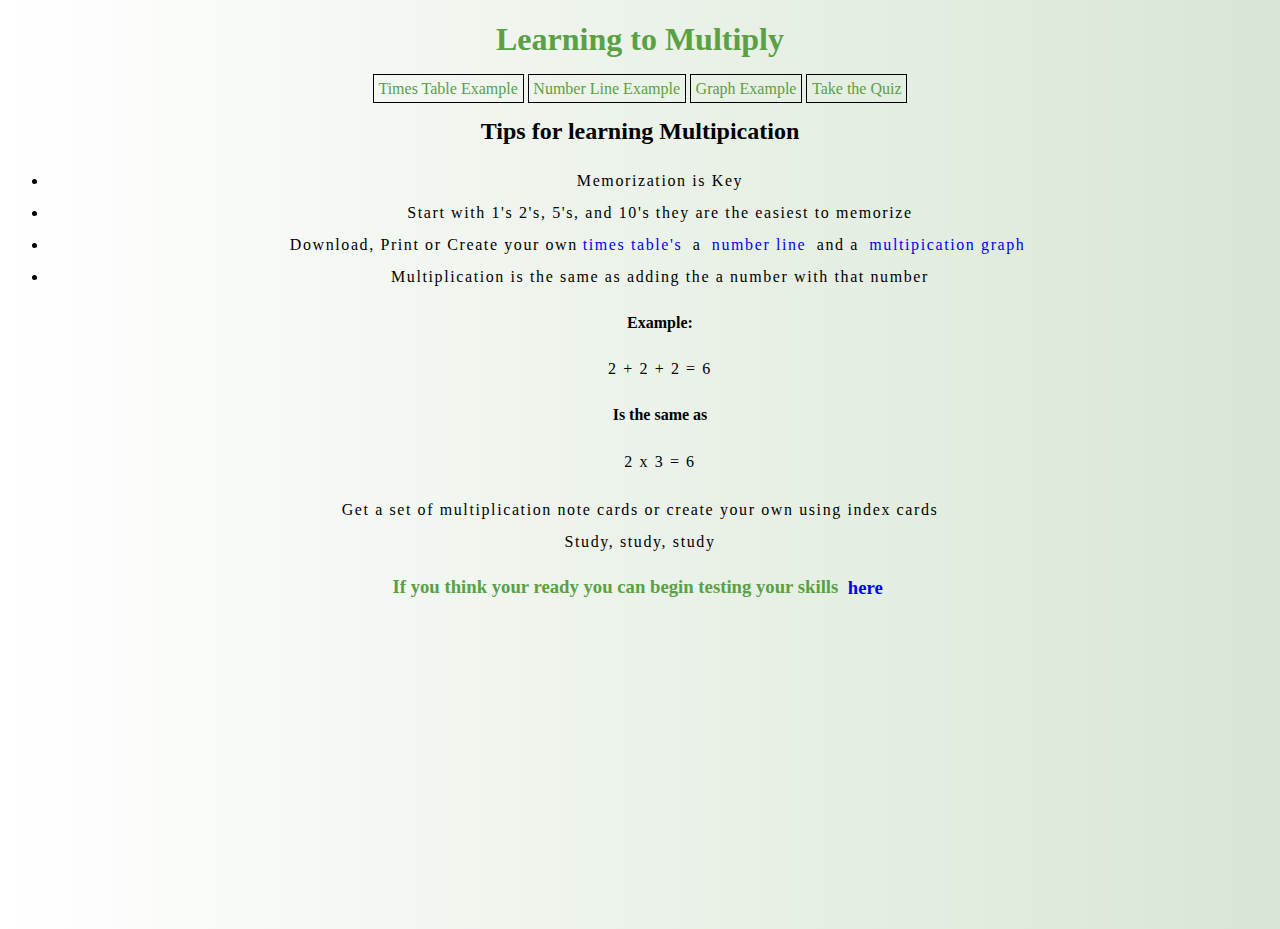
<file: index.html>
<!DOCTYPE html>
<html lang="en">
<head>
    <meta charset="UTF-8">
    <meta name="viewport" content="width=device-width, initial-scale=1.0">
    <link rel="stylesheet" href="style.css">
    <title>Intro to Multiplication</title>
</head>
<body>
    <Head>
        <h1>Learning to Multiply</h1>
        <nav>
            <a href="timestable.html">Times Table Example</a>
            <a href="numberline.html">Number Line Example</a>
            <a href="graph.html">Graph Example</a>
            <a href="one.html" target="_blank" rel="noopener noreferrer">Take the Quiz</a>
        </nav>
    </Head>
    <h2>Tips for learning Multipication</h2>
    <ul>
        <li>Memorization is Key</li>
        <li>Start with 1's 2's, 5's, and 10's they are the easiest to memorize</li>
        <li>Download, Print or Create your own<a class ="link-no-color"href="timestable.html">times table's</a> a
            <a class ="link-no-color"href="numberline.html">number line</a> and a <a class="link-no-color" href="graph.html">multipication graph</a></li>
        <li>Multiplication is the same as adding the a number with that number</li>
        <h4>Example:</h4>
       <p>2 + 2 + 2 = 6</p>
        <h4>Is the same as</h4>
        <p>2 x 3 = 6</p>
    </ul>
	<li>Get a set of multiplication note cards or create your own using index cards</li>
	<li>Study, study, study</li>
	<h3>If you think your ready you can begin testing your skills <a href="one.html" class="link-no-color">here</h3>
</body>
</html>
</file>
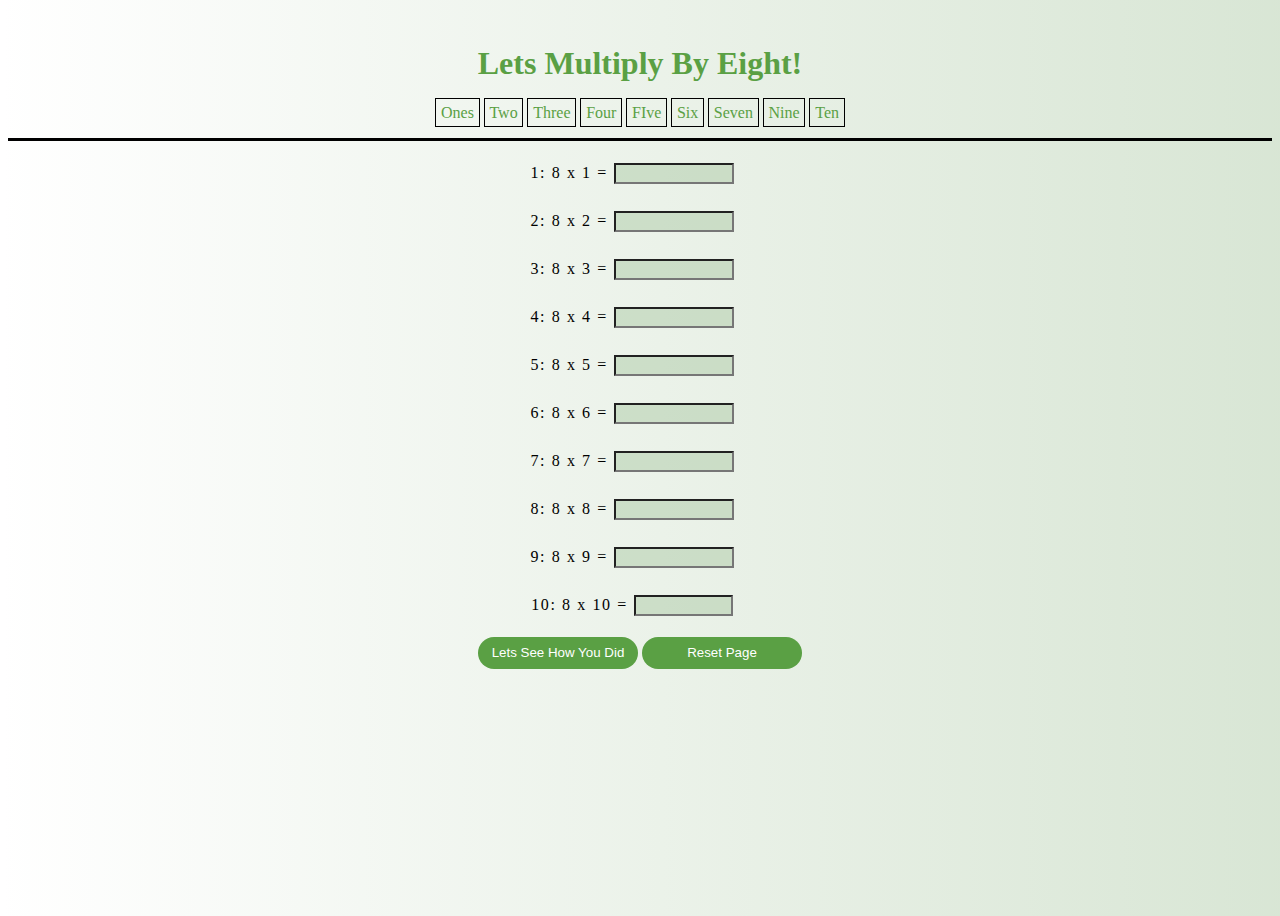
<file: eight.html>
<!DOCTYPE html>
<html lang="en">

<head>
    <meta charset="UTF-8">
    <meta name="viewport" content="width=device-width, initial-scale=1.0">
    <link rel="stylesheet" href="style.css">
    <link href="https://fonts.googleapis.com/css2?family=Work+Sans&display=swap" rel="stylesheet"> 
    <title>Multiply By 8</title>
</head>

<body>
    <header>
        <h1>Lets Multiply By Eight!</h1>
        <nav>
           <a href="one.html">Ones</a>
           <a href="two.html">Two</a>
           <a href="three.html">Three</a>
           <a href="four.html">Four</a>
           <a href="five.html">FIve</a>
           <a href="six.html">Six</a>
           <a href="seven.html">Seven</a>
           <a href="nine.html">Nine</a>
           <a href="ten.html">Ten</a>
        </nav>
    </header>
    <div id="scoreText"></div>
    <div>
        <p>1: 8 x 1 = <input type="number" id="one"><span id="answer1"></span></p>

        <p>2: 8 x 2 = <input type="number" id="two"><span id="answer2"></span></p>

        <p>3: 8 x 3 = <input type="number" id="three"><span id="answer3"></span></p>

        <p>4: 8 x 4 = <input type="number" id="four"> <span id="answer4"></span></p>

        <p>5: 8 x 5 = <input type="number" id="five"><span id="answer5"></span></p>

        <p>6: 8 x 6 = <input type="number" id="six"> <span id="answer6"></span></p>

        <p>7: 8 x 7 = <input type="number" id="seven"><span id="answer7"></span></p>

        <p>8: 8 x 8 = <input type="number" id="eight"> <span id="answer8"></span></p>

        <p>9: 8 x 9 = <input type="number" id="nine"> <span id="answer9"></span></p>

        <p>10: 8 x 10 = <input type="number" id="ten"><span id="answer10"></span></p>


        <button id="btn" class="btn">Lets See How You
            Did</button>
        <button id="btnreload" class="btn"  >Reset Page</button>
        
        <div id="hint" class="hint">
            <h3>HINT:</h3>
            <p>Fives are one of the easiest to memorize. They will always end in a "5" or "0"</p>
        </div>
        


        <script src="eightapp.js"></script>

    </div>
</body>

</html>
</file>
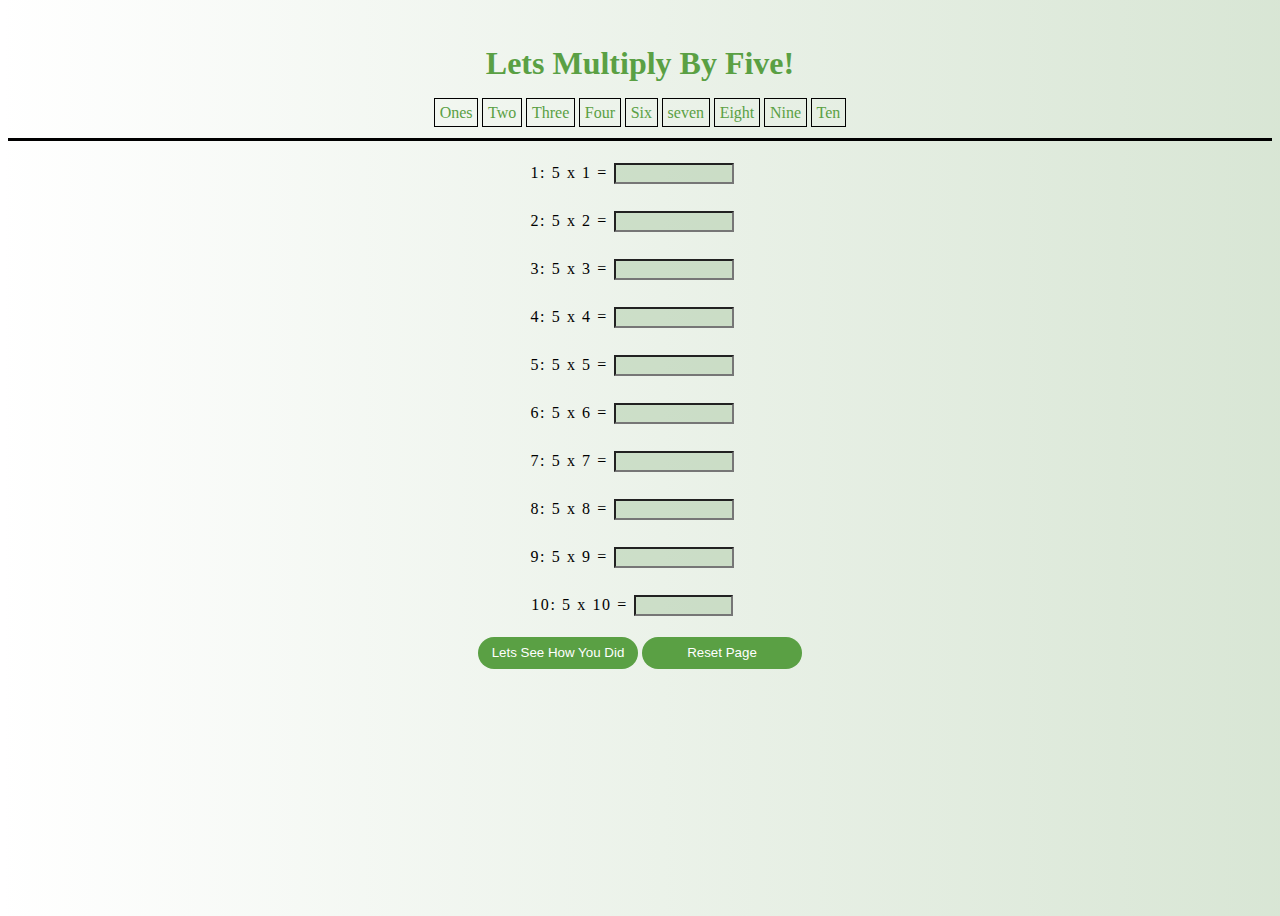
<file: five.html>
<!DOCTYPE html>
<html lang="en">

<head>
    <meta charset="UTF-8">
    <meta name="viewport" content="width=device-width, initial-scale=1.0">
    <link rel="stylesheet" href="style.css">
    <link href="https://fonts.googleapis.com/css2?family=Work+Sans&display=swap" rel="stylesheet"> 
    <title>Multiply By 5</title>
</head>

<body>
    <header>
        <h1>Lets Multiply By Five!</h1>
        <nav>
           <a href="one.html">Ones</a>
           <a href="two.html">Two</a>
           <a href="three.html">Three</a>
           <a href="four.html">Four</a>
           <a href="six.html">Six</a>
           <a href="seven.html">seven</a>
           <a href="eight.html">Eight</a>
           <a href="nine.html">Nine</a>
           <a href="ten.html">Ten</a>
        </nav>
    </header>
    <div id="scoreText"></div>
    <div>
        <p>1: 5 x 1 = <input type="number" id="one"><span id="answer1"></span></p>

        <p>2: 5 x 2 = <input type="number" id="two"><span id="answer2"></span></p>

        <p>3: 5 x 3 = <input type="number" id="three"><span id="answer3"></span></p>

        <p>4: 5 x 4 = <input type="number" id="four"> <span id="answer4"></span></p>

        <p>5: 5 x 5 = <input type="number" id="five"><span id="answer5"></span></p>

        <p>6: 5 x 6 = <input type="number" id="six"> <span id="answer6"></span></p>

        <p>7: 5 x 7 = <input type="number" id="seven"><span id="answer7"></span></p>

        <p>8: 5 x 8 = <input type="number" id="eight"> <span id="answer8"></span></p>

        <p>9: 5 x 9 = <input type="number" id="nine"> <span id="answer9"></span></p>

        <p>10: 5 x 10 = <input type="number" id="ten"><span id="answer10"></span></p>


        <button id="btn" class="btn">Lets See How You
            Did</button>
        <button id="btnreload" class="btn">Reset Page</button>
        <div id="hint" class="hint">
            <h3>HINT:</h3>
            <p>Fives will always end in a "5" or "0"</p>
        </div>


        <script src="fiveapp.js"></script>

    </div>
</body>

</html>
</file>
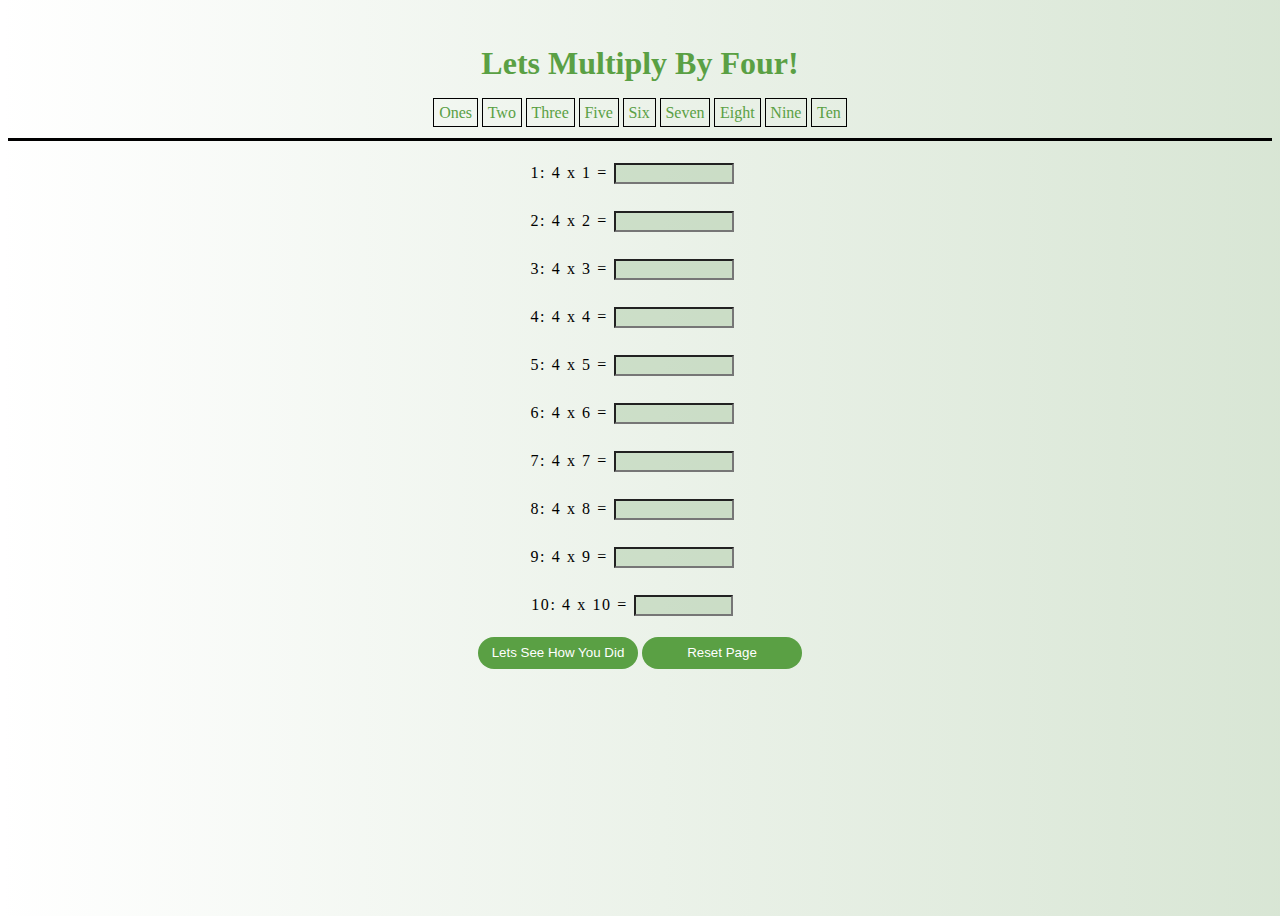
<file: four.html>
<!DOCTYPE html>
<html lang="en">

<head>
    <meta charset="UTF-8">
    <meta name="viewport" content="width=device-width, initial-scale=1.0">
    <link rel="stylesheet" href="style.css">
    <link href="https://fonts.googleapis.com/css2?family=Work+Sans&display=swap" rel="stylesheet"> 
    <title>Multiply By 4</title>
</head>

<body>
    <header>
        <h1>Lets Multiply By Four!</h1>
        <nav>
           <a href="one.html">Ones</a>
           <a href="two.html">Two</a>
           <a href="three.html">Three</a>
           <a href="five.html">Five</a>
           <a href="six.html">Six</a>
           <a href="seven.html">Seven</a>
           <a href="eight.html">Eight</a>
           <a href="nine.html">Nine</a>
           <a href="ten.html">Ten</a>
        </nav>
    </header>
    <div id="scoreText"></div>
    <div>
        <p>1: 4 x 1 = <input type="number" id="one"><span id="answer1"></span></p>

        <p>2: 4 x 2 = <input type="number" id="two"><span id="answer2"></span></p>

        <p>3: 4 x 3 = <input type="number" id="three"><span id="answer3"></span></p>

        <p>4: 4 x 4 = <input type="number" id="four"> <span id="answer4"></span></p>

        <p>5: 4 x 5 = <input type="number" id="five"><span id="answer5"></span></p>

        <p>6: 4 x 6 = <input type="number" id="six"> <span id="answer6"></span></p>

        <p>7: 4 x 7 = <input type="number" id="seven"><span id="answer7"></span></p>

        <p>8: 4 x 8 = <input type="number" id="eight"> <span id="answer8"></span></p>

        <p>9: 4 x 9 = <input type="number" id="nine"> <span id="answer9"></span></p>

        <p>10: 4 x 10 = <input type="number" id="ten"><span id="answer10"></span></p>


        <button id="btn" class="btn">Lets See How You
            Did</button>
        <button id="btnreload" class="btn">Reset Page</button>
        <div id="hint" class="hint">
            <h3>HINT:</h3>
            <p>Remember 4 + 4 is the same as 4 x 2. </p>
        </div>


        <script src="fourapp.js"></script>

    </div>
</body>

</html>
</file>
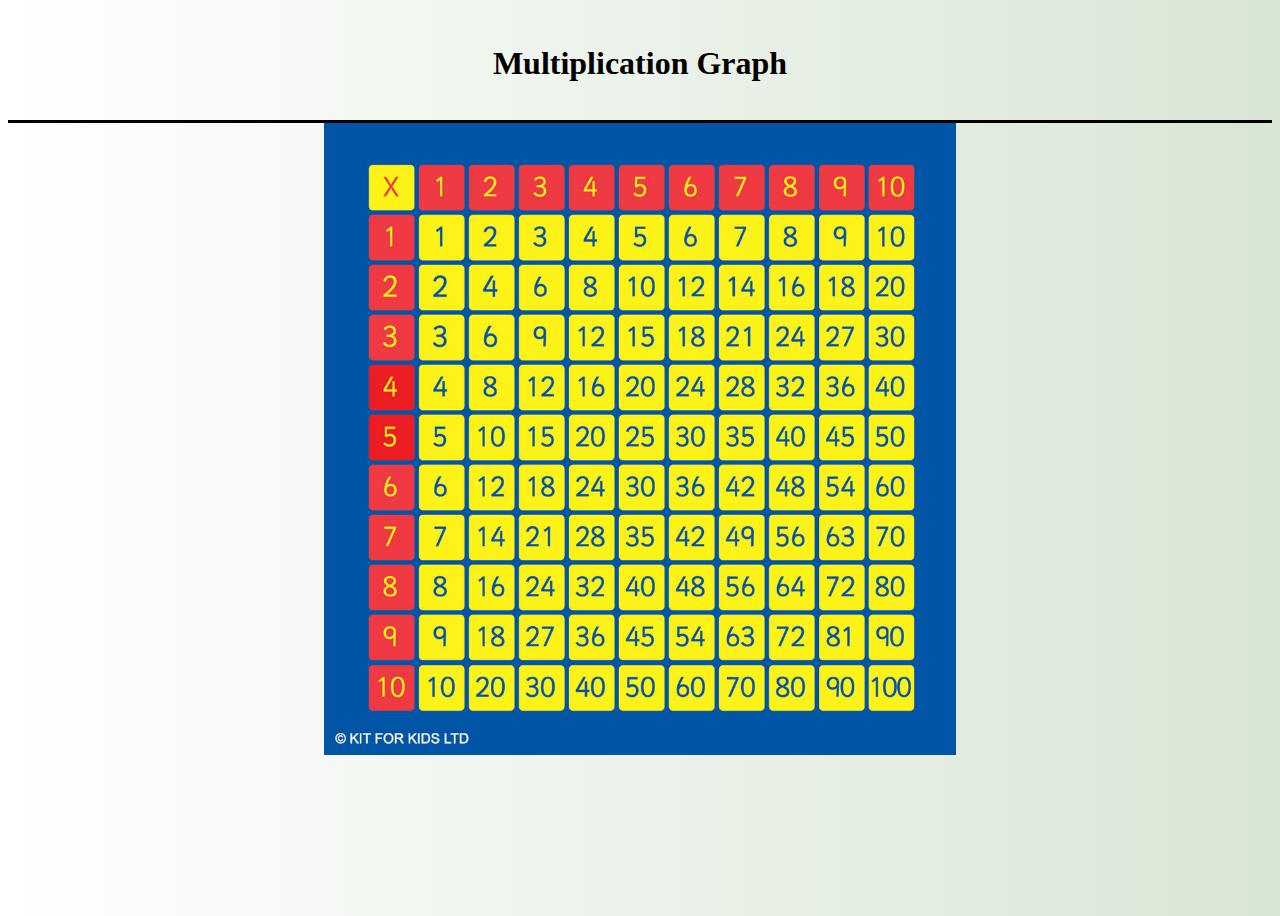
<file: graph.html>
<!DOCTYPE html>
<html lang="en">
<head>
    <meta charset="UTF-8">
    <meta name="viewport" content="width=device-width, initial-scale=1.0">
    <link rel="stylesheet" href="style.css">
    <title>Document</title>
</head>
<body>
    <header>
    <h1 class="multi-graph">Multiplication Graph</h1>
    
    </header>
    <main>
    <img src="graph.png" alt="multiplication graph" height="50%" width="50%">
    </main>
</body>
</html>
</file>
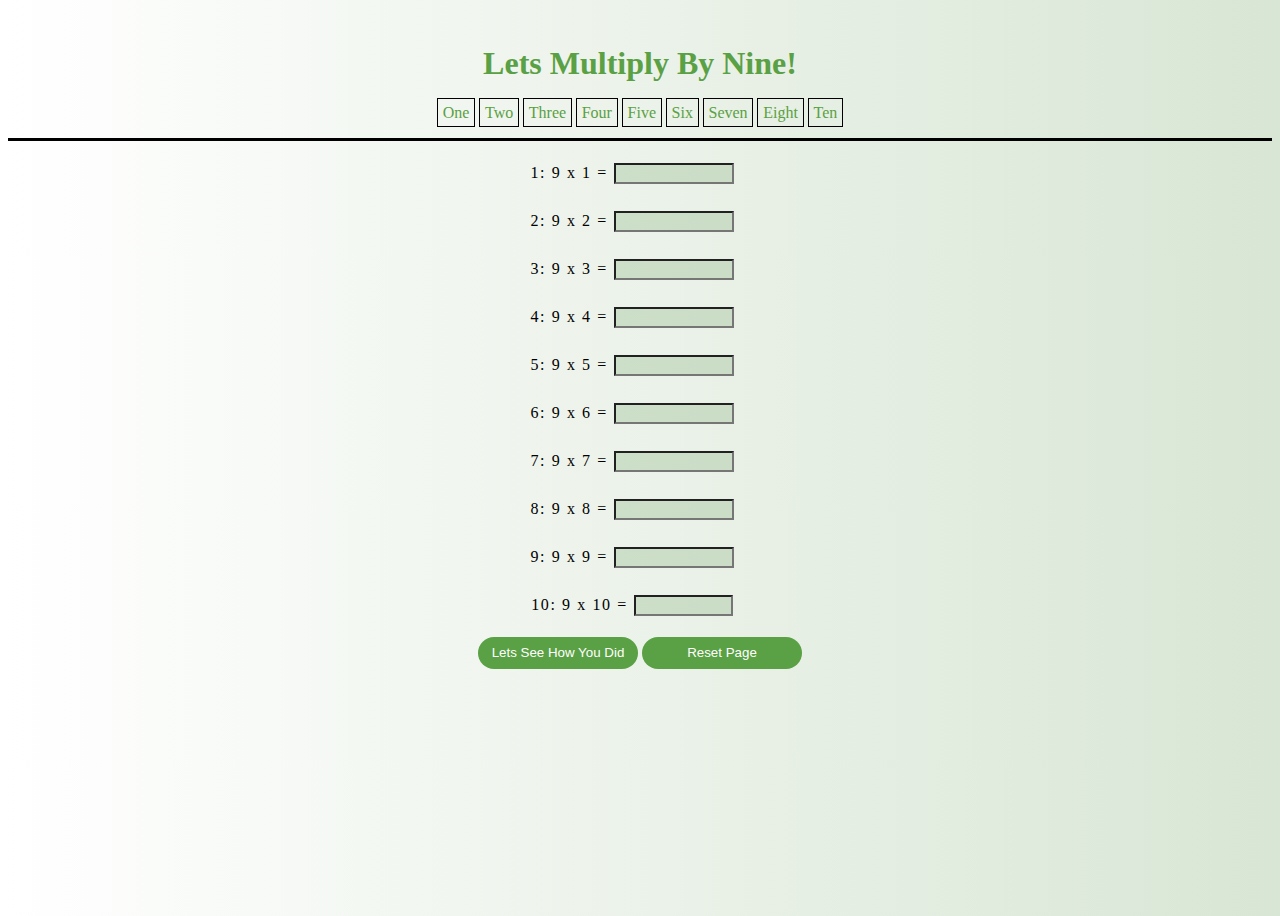
<file: nine.html>
<!DOCTYPE html>
<html lang="en">

<head>
    <meta charset="UTF-8">
    <meta name="viewport" content="width=device-width, initial-scale=1.0">
    <link rel="stylesheet" href="style.css">
    <link href="https://fonts.googleapis.com/css2?family=Work+Sans&display=swap" rel="stylesheet"> 
    <title>Multiply By 9</title>
</head>

<body>
    <header>
        <h1>Lets Multiply By Nine!</h1>
        <nav>
            <a href="one.html">One</a>
            <a href="two.html">Two</a>
            <a href="three.html">Three</a>
            <a href="four.html">Four</a>
            <a href="five.html">Five</a>
            <a href="six.html">Six</a>
            <a href="seven.html">Seven</a>
            <a href="eight.html">Eight</a>
            <a href="ten.html">Ten</a>
         </nav>
    </header>
    <div id="scoreText"></div>
    <div>
        <p>1: 9 x 1 = <input type="number" id="one"><span id="answer1"></span></p>

        <p>2: 9 x 2 = <input type="number" id="two"><span id="answer2"></span></p>

        <p>3: 9 x 3 = <input type="number" id="three"><span id="answer3"></span></p>

        <p>4: 9 x 4 = <input type="number" id="four"> <span id="answer4"></span></p>

        <p>5: 9 x 5 = <input type="number" id="five"><span id="answer5"></span></p>

        <p>6: 9 x 6 = <input type="number" id="six"> <span id="answer6"></span></p>

        <p>7: 9 x 7 = <input type="number" id="seven"><span id="answer7"></span></p>

        <p>8: 9 x 8 = <input type="number" id="eight"> <span id="answer8"></span></p>

        <p>9: 9 x 9 = <input type="number" id="nine"> <span id="answer9"></span></p>

        <p>10: 9 x 10 = <input type="number" id="ten"><span id="answer10"></span></p>


        <button id="btn" class="btn">Lets See How You
            Did</button>
        <button id="btnreload" class="btn">Reset Page</button>
        <div id="hint" class="hint">
            <h3>HINT:</h3>
            <p>You can use your hands. Example: (9 x 3) hold your hands up towards you. Put down your third finger. Notice you have two fingers up on the left side of your down finger and seven up on the right side. 3 x 9 = 27</p>
        </div>


        <script src="nineapp.js"></script>

    </div>
</body>

</html>
</file>
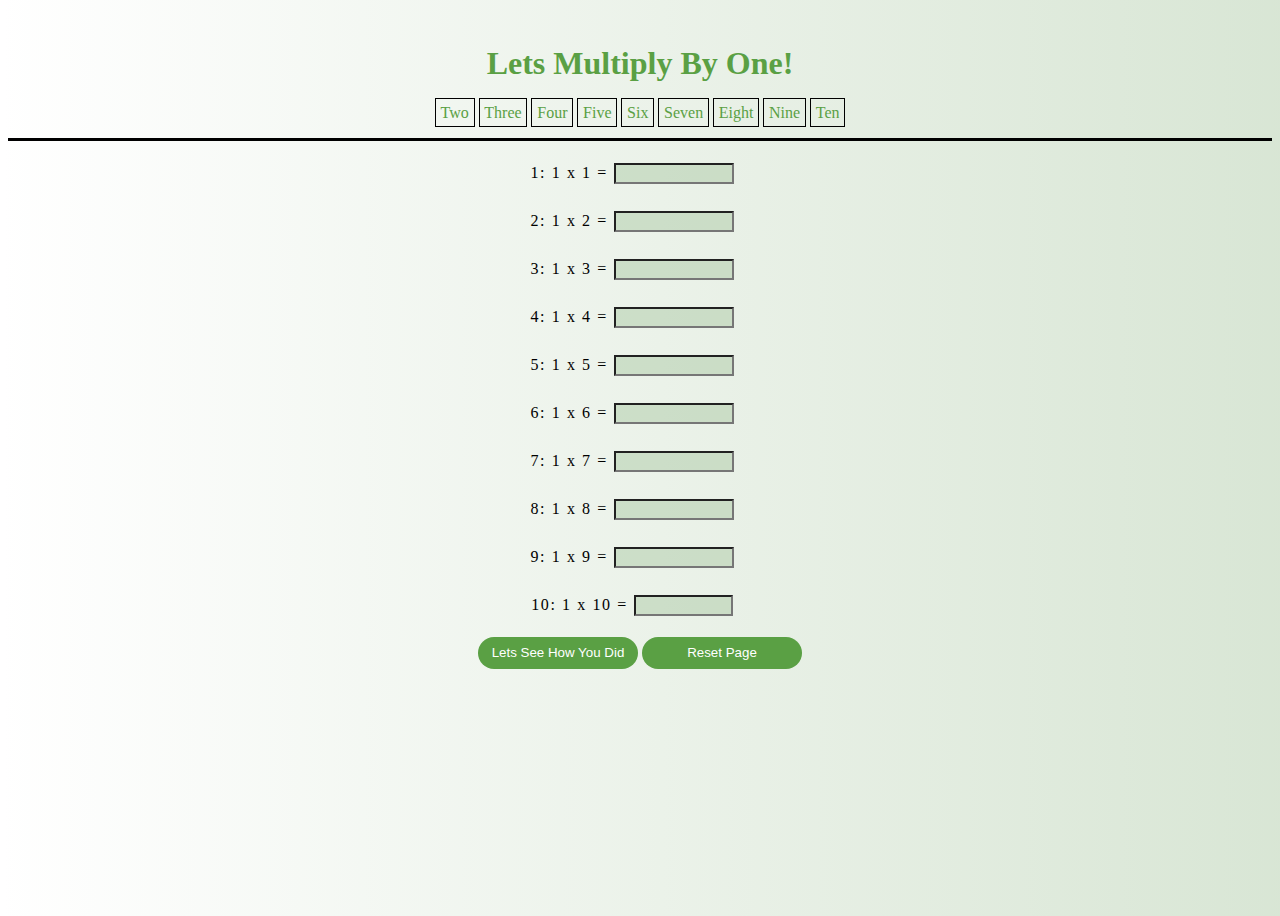
<file: one.html>
<!DOCTYPE html>
<html lang="en">

<head>
    <meta charset="UTF-8">
    <meta name="viewport" content="width=device-width, initial-scale=1.0">
    <link rel="stylesheet" href="style.css">
    <link href="https://fonts.googleapis.com/css2?family=Work+Sans&display=swap" rel="stylesheet"> 
    <title>Multiply By 1</title>
</head>

<body>
    <header>
        <h1>Lets Multiply By One!</h1>
        <nav>
            <a href="two.html">Two</a>
            <a href="three.html">Three</a>
            <a href="four.html">Four</a>
            <a href="five.html">Five</a>
            <a href="six.html">Six</a>
            <a href="seven.html">Seven</a>
            <a href="eight.html">Eight</a>
            <a href="nine.html">Nine</a>
            <a href="ten.html">Ten</a>
         </nav>
    </header>
    <div id="scoreText"></div>
    <div>
        <p>1: 1 x 1 = <input type="number" id="one"><span id="answer1"></span></p>

        <p>2: 1 x 2 = <input type="number" id="two"><span id="answer2"></span></p>

        <p>3: 1 x 3 = <input type="number" id="three"><span id="answer3"></span></p>

        <p>4: 1 x 4 = <input type="number" id="four"> <span id="answer4"></span></p>

        <p>5: 1 x 5 = <input type="number" id="five"><span id="answer5"></span></p>

        <p>6: 1 x 6 = <input type="number" id="six"> <span id="answer6"></span></p>

        <p>7: 1 x 7 = <input type="number" id="seven"><span id="answer7"></span></p>

        <p>8: 1 x 8 = <input type="number" id="eight"> <span id="answer8"></span></p>

        <p>9: 1 x 9 = <input type="number" id="nine"> <span id="answer9"></span></p>

        <p>10: 1 x 10 = <input type="number" id="ten"><span id="answer10"></span></p>


        <button id="btn" class="btn">Lets See How You
            Did</button>
        <button id="btnreload" class="btn">Reset Page</button>
        <div id="hint" class="hint">
            <h3>HINT:</h3>
            <p>Any number times one is that number.</p>
        </div>


        <script src="oneapp.js"></script>

    </div>
</body>

</html>
</file>
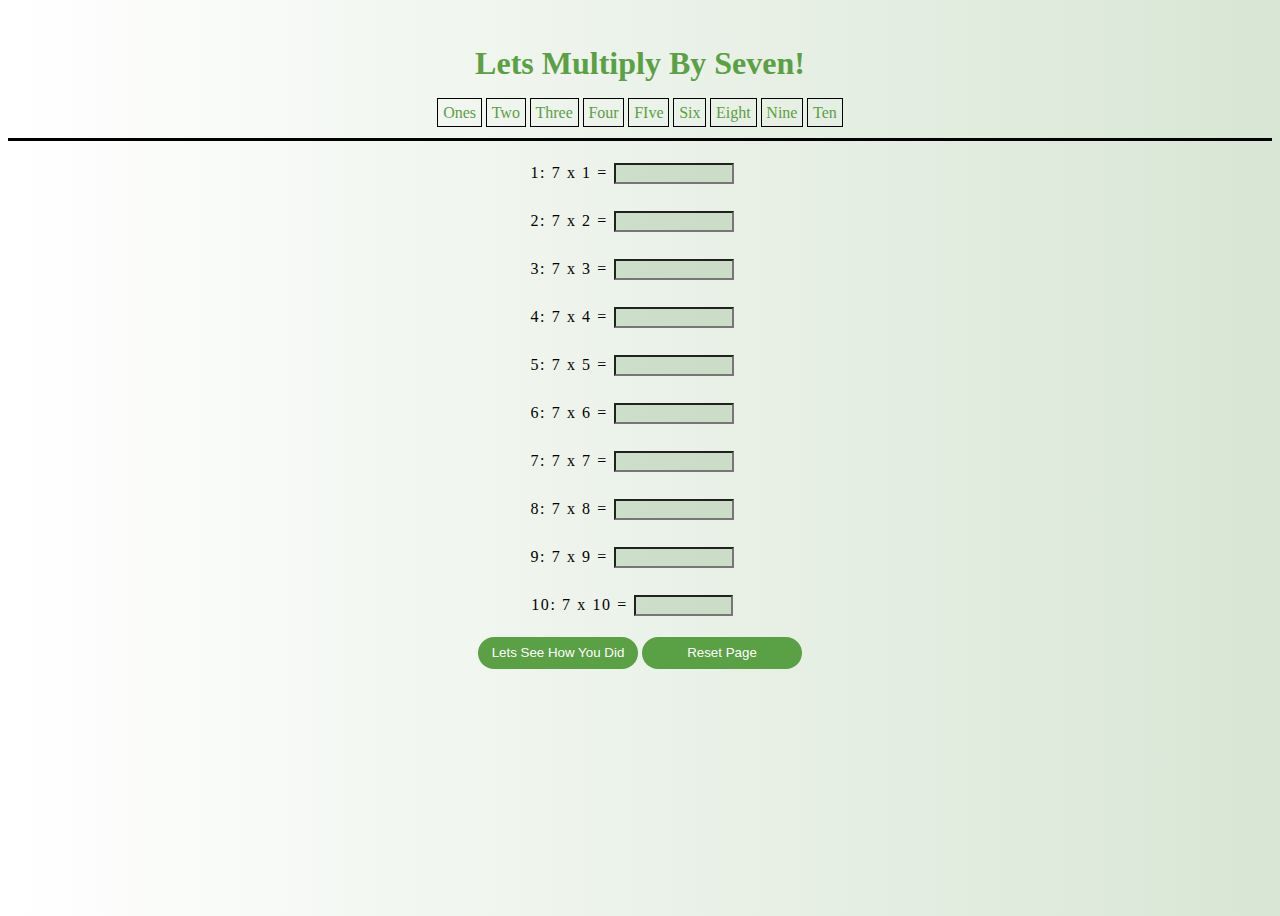
<file: seven.html>
<!DOCTYPE html>
<html lang="en">

<head>
    <meta charset="UTF-8">
    <meta name="viewport" content="width=device-width, initial-scale=1.0">
    <link rel="stylesheet" href="style.css">
    <link href="https://fonts.googleapis.com/css2?family=Work+Sans&display=swap" rel="stylesheet"> 
    <title>Multiply By 7</title>
</head>

<body>
    <header>
        <h1>Lets Multiply By Seven!</h1>
        <nav>
           <a href="one.html">Ones</a>
           <a href="two.html">Two</a>
           <a href="three.html">Three</a>
           <a href="four.html">Four</a>
           <a href="five.html">FIve</a>
           <a href="six.html">Six</a>
           <a href="eight.html">Eight</a>
           <a href="nine.html">Nine</a>
           <a href="ten.html">Ten</a>
        </nav>
    </header>
    <div id="scoreText"></div>
    <div>
        <p>1: 7 x 1 = <input type="number" id="one"><span id="answer1"></span></p>

        <p>2: 7 x 2 = <input type="number" id="two"><span id="answer2"></span></p>

        <p>3: 7 x 3 = <input type="number" id="three"><span id="answer3"></span></p>

        <p>4: 7 x 4 = <input type="number" id="four"> <span id="answer4"></span></p>

        <p>5: 7 x 5 = <input type="number" id="five"><span id="answer5"></span></p>

        <p>6: 7 x 6 = <input type="number" id="six"> <span id="answer6"></span></p>

        <p>7: 7 x 7 = <input type="number" id="seven"><span id="answer7"></span></p>

        <p>8: 7 x 8 = <input type="number" id="eight"> <span id="answer8"></span></p>

        <p>9: 7 x 9 = <input type="number" id="nine"> <span id="answer9"></span></p>

        <p>10: 7 x 10 = <input type="number" id="ten"><span id="answer10"></span></p>


        <button id="btn" class="btn">Lets See How You
            Did</button>
        <button id="btnreload" class="btn">Reset Page</button>
        <div id="hint" class="hint">
            <h3>HINT:</h3>
            <p>You have done most of these already. Think back. 3 x 7 is the same as 7 x 3. If you keep having trouble look back at your <a class="link-no-color" href="timestable.html">timestable</a></p>
        </div>
            <script src="sevenapp.js"></script>
    
</body>
</file>
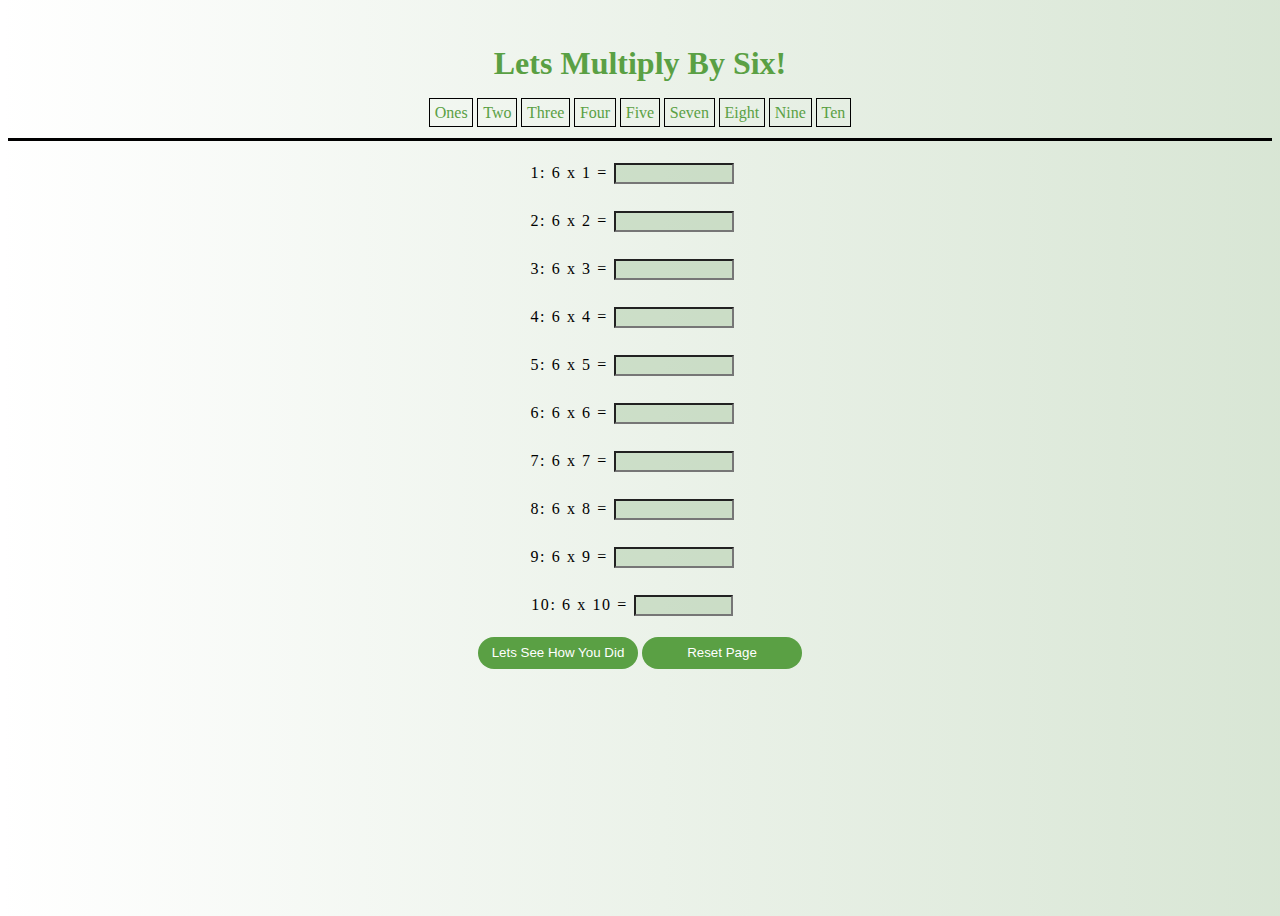
<file: six.html>
<!DOCTYPE html>
<html lang="en">

<head>
    <meta charset="UTF-8">
    <meta name="viewport" content="width=device-width, initial-scale=1.0">
    <link rel="stylesheet" href="style.css">
    <link href="https://fonts.googleapis.com/css2?family=Work+Sans&display=swap" rel="stylesheet"> 
    <title>Multiply By 6</title>
</head>

<body>
    <header>
        <h1>Lets Multiply By Six!</h1>
        <nav>
           <a href="one.html">Ones</a>
           <a href="two.html">Two</a>
           <a href="three.html">Three</a>
           <a href="four.html">Four</a>
           <a href="five.html">Five</a>
           <a href="seven.html">Seven</a>
           <a href="eight.html">Eight</a>
           <a href="nine.html">Nine</a>
           <a href="ten.html">Ten</a>
        </nav>
    </header>
    <div id="scoreText"></div>
    
        <p>1: 6 x 1 = <input type="number" id="one"><span id="answer1"></span></p>

        <p>2: 6 x 2 = <input type="number" id="two"><span id="answer2"></span></p>

        <p>3: 6 x 3 = <input type="number" id="three"><span id="answer3"></span></p>

        <p>4: 6 x 4 = <input type="number" id="four"> <span id="answer4"></span></p>

        <p>5: 6 x 5 = <input type="number" id="five"><span id="answer5"></span></p>

        <p>6: 6 x 6 = <input type="number" id="six"> <span id="answer6"></span></p>

        <p>7: 6 x 7 = <input type="number" id="seven"><span id="answer7"></span></p>

        <p>8: 6 x 8 = <input type="number" id="eight"> <span id="answer8"></span></p>

        <p>9: 6 x 9 = <input type="number" id="nine"> <span id="answer9"></span></p>

        <p>10: 6 x 10 = <input type="number" id="ten"><span id="answer10"></span></p>


        <button id="btn" class="btn">Lets See How You
            Did</button>
        <button id="btnreload" class="btn">Reset Page</button>
        <div id="hint" class="hint">
            <h3>HINT:</h3>
            <p>Take a look back at your <a class="link-no-color" href="graph.html">multiplication graph</a></p>
        </div>
            <script src="sixapp.js"></script>
</body>
</file>
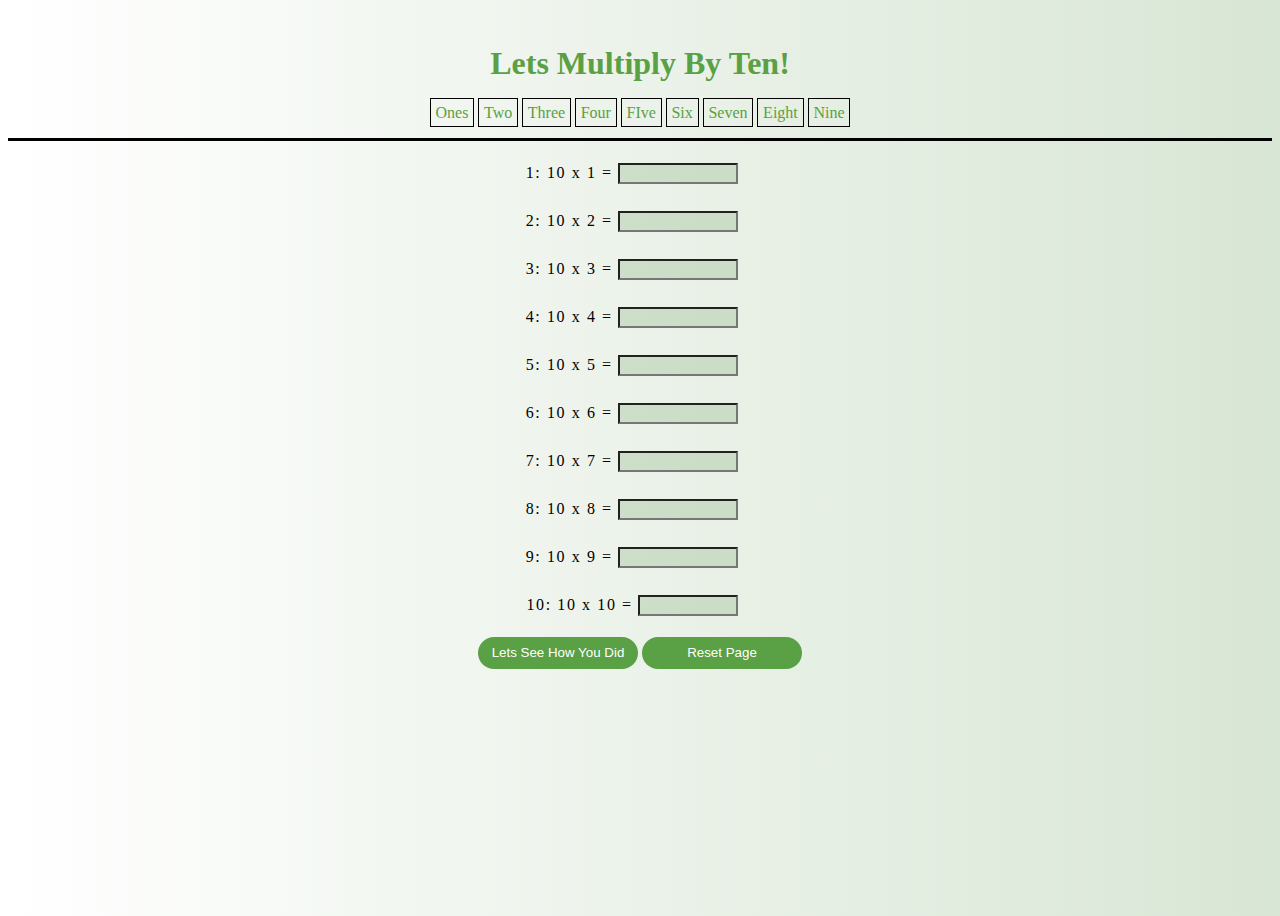
<file: ten.html>
<!DOCTYPE html>
<html lang="en">

<head>
    <meta charset="UTF-8">
    <meta name="viewport" content="width=device-width, initial-scale=1.0">
    <link rel="stylesheet" href="style.css">
    <link href="https://fonts.googleapis.com/css2?family=Work+Sans&display=swap" rel="stylesheet"> 
    <title>Multiply By 10</title>
</head>

<body>
    <header>
        <h1>Lets Multiply By Ten!</h1>
        <nav>
           <a href="one.html">Ones</a>
           <a href="two.html">Two</a>
           <a href="three.html">Three</a>
           <a href="four.html">Four</a>
           <a href="five.html">FIve</a>
           <a href="six.html">Six</a>
           <a href="seven.html">Seven</a>
           <a href="eight.html">Eight</a>
           <a href="nine.html">Nine</a>
           
        </nav>
    </header>
    <div id="scoreText"></div>
    
        <p>1: 10 x 1 = <input type="number" id="one"><span id="answer1"></span></p>

        <p>2: 10 x 2 = <input type="number" id="two"><span id="answer2"></span></p>

        <p>3: 10 x 3 = <input type="number" id="three"><span id="answer3"></span></p>

        <p>4: 10 x 4 = <input type="number" id="four"> <span id="answer4"></span></p>

        <p>5: 10 x 5 = <input type="number" id="five"><span id="answer5"></span></p>

        <p>6: 10 x 6 = <input type="number" id="six"> <span id="answer6"></span></p>

        <p>7: 10 x 7 = <input type="number" id="seven"><span id="answer7"></span></p>

        <p>8: 10 x 8 = <input type="number" id="eight"> <span id="answer8"></span></p>

        <p>9: 10 x 9 = <input type="number" id="nine"> <span id="answer9"></span></p>

        <p>10: 10 x 10 = <input type="number" id="ten"><span id="answer10"></span></p>


        <button id="btn" class="btn">Lets See How You
            Did</button>
        <button id="btnreload" class="btn">Reset Page</button>
        <div id="hint" class="hint">
            <h3>HINT:</h3>
            <p>When adding by tens. Just add a zero to the number you are multipling by ten.</p>
        </div>
        <script src="tenapp.js"></script>
    </body>
</file>
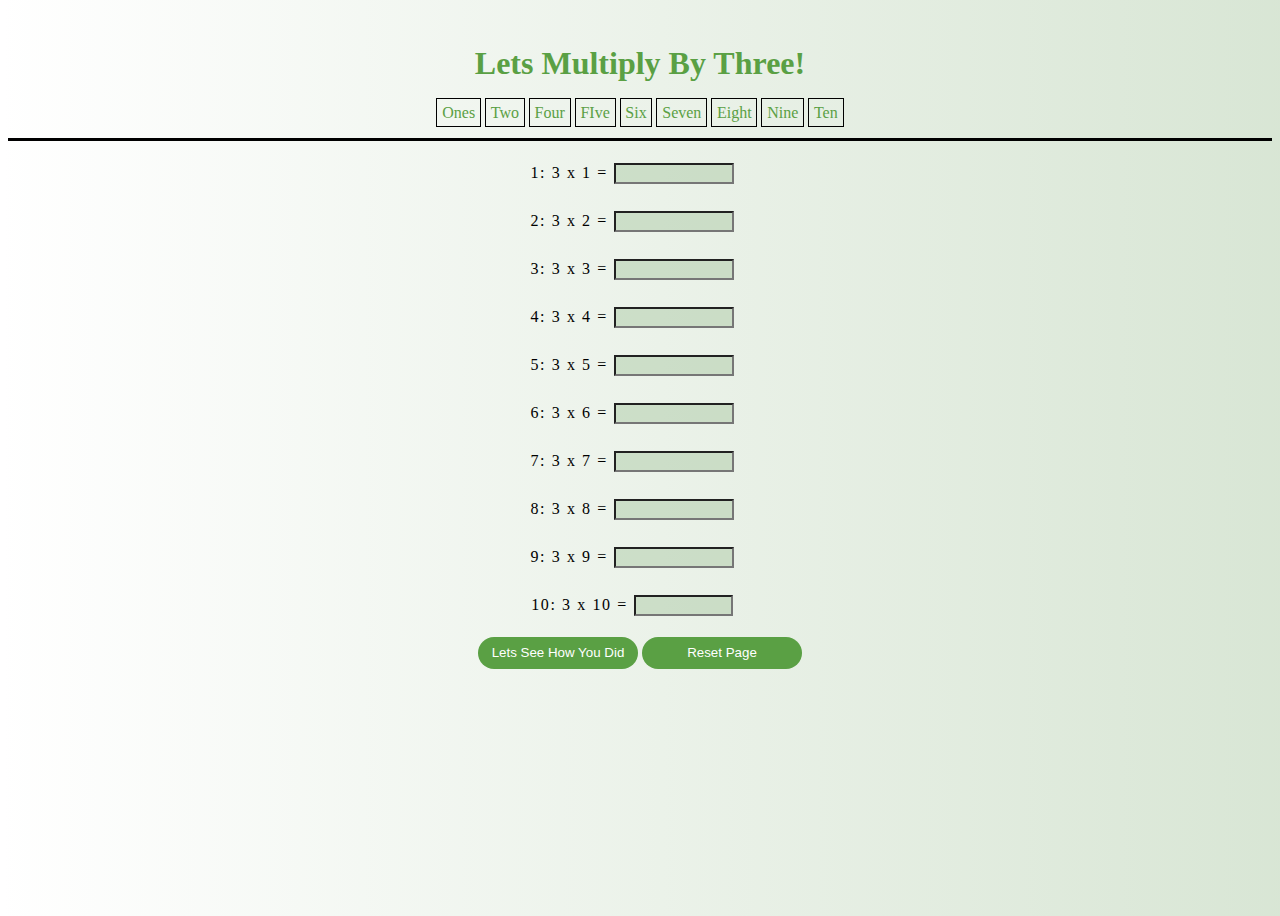
<file: three.html>
<!DOCTYPE html>
<html lang="en">

<head>
    <meta charset="UTF-8">
    <meta name="viewport" content="width=device-width, initial-scale=1.0">
    <link rel="stylesheet" href="style.css">
    <link href="https://fonts.googleapis.com/css2?family=Work+Sans&display=swap" rel="stylesheet"> 
    <title>Multiply By 3</title>
</head>

<body>
    <header>
        <h1>Lets Multiply By Three!</h1>
        <nav>
           <a href="one.html">Ones</a>
           <a href="two.html">Two</a>
           <a href="four.html">Four</a>
           <a href="five.html">FIve</a>
           <a href="six.html">Six</a>
           <a href="seven.html">Seven</a>
           <a href="eight.html">Eight</a>
           <a href="nine.html">Nine</a>
           <a href="ten.html">Ten</a>
        </nav>
    </header>
    <div id="scoreText"></div>
        <p>1: 3 x 1 = <input type="number" id="one"><span id="answer1"></span></p>

        <p>2: 3 x 2 = <input type="number" id="two"><span id="answer2"></span></p>

        <p>3: 3 x 3 = <input type="number" id="three"><span id="answer3"></span></p>

        <p>4: 3 x 4 = <input type="number" id="four"> <span id="answer4"></span></p>

        <p>5: 3 x 5 = <input type="number" id="five"><span id="answer5"></span></p>

        <p>6: 3 x 6 = <input type="number" id="six"> <span id="answer6"></span></p>

        <p>7: 3 x 7 = <input type="number" id="seven"><span id="answer7"></span></p>

        <p>8: 3 x 8 = <input type="number" id="eight"> <span id="answer8"></span></p>

        <p>9: 3 x 9 = <input type="number" id="nine"> <span id="answer9"></span></p>

        <p>10: 3 x 10 = <input type="number" id="ten"><span id="answer10"></span></p>


        <button id="btn" class="btn">Lets See How You
            Did</button>
        <button id="btnreload" class="btn">Reset Page</button>
        <div id="hint" class="hint">
            <h3>HINT:</h3>
            <p>Remember: 3 + 3 + 3 is the same as 3 x 3.</p>
        </div>
        <script src="threeapp.js"></script>
    </body>
</file>
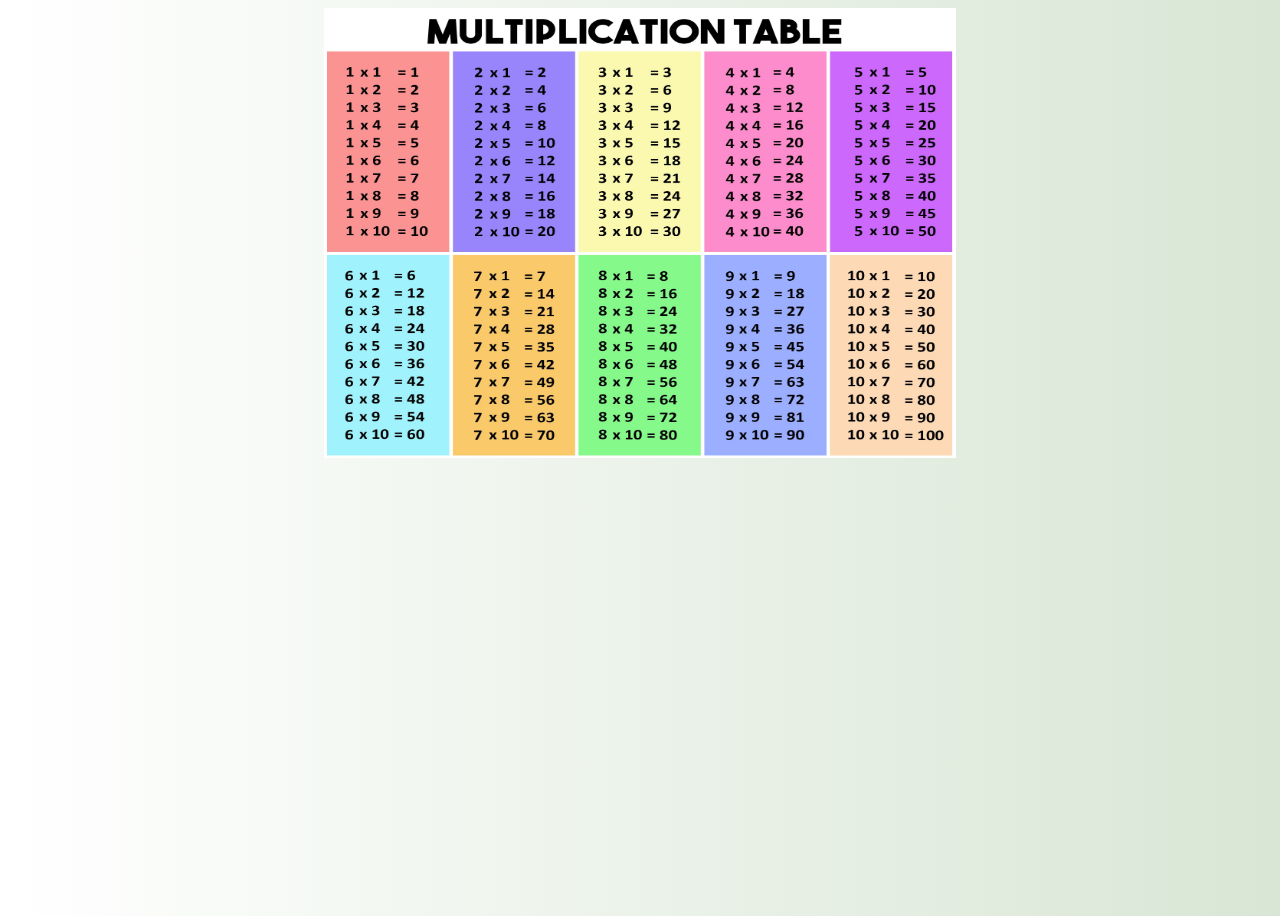
<file: timestable.html>
<!DOCTYPE html>
<html lang="en">
<head>
    <meta charset="UTF-8">
    <meta name="viewport" content="width=device-width, initial-scale=1.0">
    <link rel="stylesheet" href="style.css">
    <title>Math Times Table</title>
</head>
<body>
    <img src="timestable.jpeg" alt="math times table" height="50%" width="50%"srcset="">
</body>
</html>
</file>
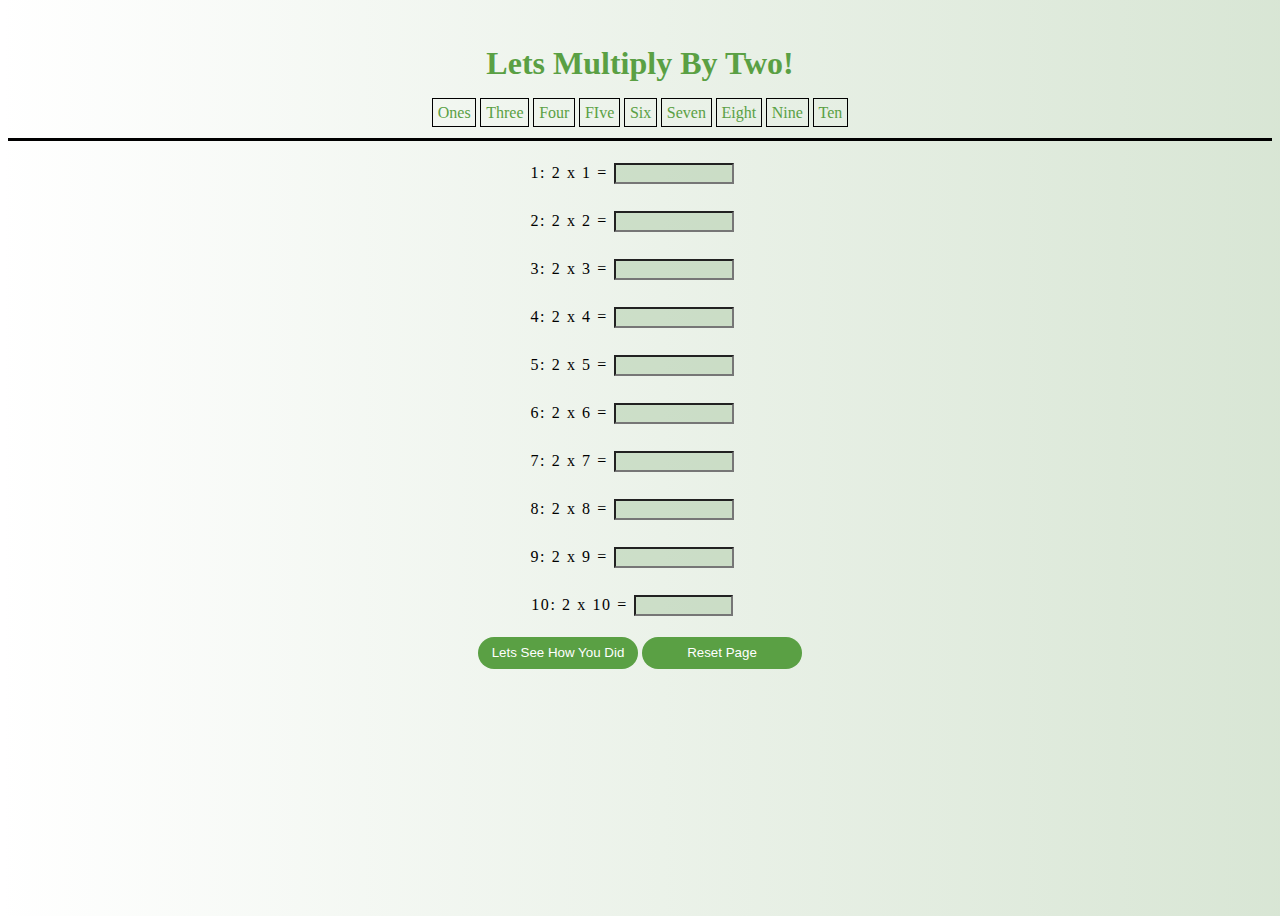
<file: two.html>
<!DOCTYPE html>
<html lang="en">

<head>
    <meta charset="UTF-8">
    <meta name="viewport" content="width=device-width, initial-scale=1.0">
    <link rel="stylesheet" href="style.css">
    <link href="https://fonts.googleapis.com/css2?family=Work+Sans&display=swap" rel="stylesheet"> 
    <title>Multiply By 2</title>
</head>

<body>
    <header>
        <h1>Lets Multiply By Two!</h1>
        <nav>
           <a href="one.html">Ones</a>
           <a href="three.html">Three</a>
           <a href="four.html">Four</a>
           <a href="five.html">FIve</a>
           <a href="six.html">Six</a>
           <a href="seven.html">Seven</a>
           <a href="eight.html">Eight</a>
           <a href="nine.html">Nine</a>
           <a href="ten.html">Ten</a>
        </nav>
    </header>
    <div id="scoreText"></div>
    <div>
        <p>1: 2 x 1 = <input type="number" id="one"><span id="answer1"></span></p>

        <p>2: 2 x 2 = <input type="number" id="two"><span id="answer2"></span></p>

        <p>3: 2 x 3 = <input type="number" id="three"><span id="answer3"></span></p>

        <p>4: 2 x 4 = <input type="number" id="four"> <span id="answer4"></span></p>

        <p>5: 2 x 5 = <input type="number" id="five"><span id="answer5"></span></p>

        <p>6: 2 x 6 = <input type="number" id="six"> <span id="answer6"></span></p>

        <p>7: 2 x 7 = <input type="number" id="seven"><span id="answer7"></span></p>

        <p>8: 2 x 8 = <input type="number" id="eight"> <span id="answer8"></span></p>

        <p>9: 2 x 9 = <input type="number" id="nine"> <span id="answer9"></span></p>

        <p>10: 2 x 10 = <input type="number" id="ten"><span id="answer10"></span></p>


        <button id="btn" class="btn">Lets See How You
            Did</button>
        <button id="btnreload" class="btn">Reset Page</button>
        <div id="hint" class="hint">
            <h3>HINT:</h3>
            <p>You Got This. 2 + 2 + 2 + 2 + 2 + 2 + 2 + 2 + 2 + 2 Remember your <a href="numberline.html" class="link-no-color">number line</a>.</p>
        </div>
        <script src="twoapp.js"></script>
</file>
<file: style.css>
body {
    text-align: center;
    background-image: linear-gradient(to right, rgba(255,0,0,0),rgba(158, 192, 149, 0.4));
    background-repeat: no-repeat;
    background-position: center;
    height: 100vh;
}

h1 {
    color:rgb(90, 160, 68);
}

header {
    border-bottom: .2rem solid black;
    padding: 1rem;
    
}

.correct {
    color: green;
    font-size: larger;
}

#ten {
    width: 5.7rem;
}

.incorrect {
    color: red;

}

span {
    padding-left: 1rem;
}

input {
    width: 7rem;
    background-color: rgba(158, 192, 149, 0.4);
}

a{
    border:1px solid black;
    color: rgb(90, 160, 68);
    padding: .3rem;
    overflow:none;
    text-decoration: none;
    
}

a:hover{
    color: rgba(158, 192, 149, 0.4);
   
}

.link-no-color{
    border: none;
    background-color: none;
    text-decoration: none;
    color: blue;
}

.multi-graph{
    color: black;
}

li{
    line-height:2rem ;
    letter-spacing: .1rem;
}

.btn{
    background-color:rgb(90, 160, 68);
    color: white;
    height: 2rem;
    border-radius: 20px;
    border-style: none;
    width: 10rem;
}

#hint{
    display: none;
}

h3{
    color:rgb(90, 160, 68) ;
}

p{
    line-height:2rem ;
    letter-spacing: .1rem;
}
</file>
